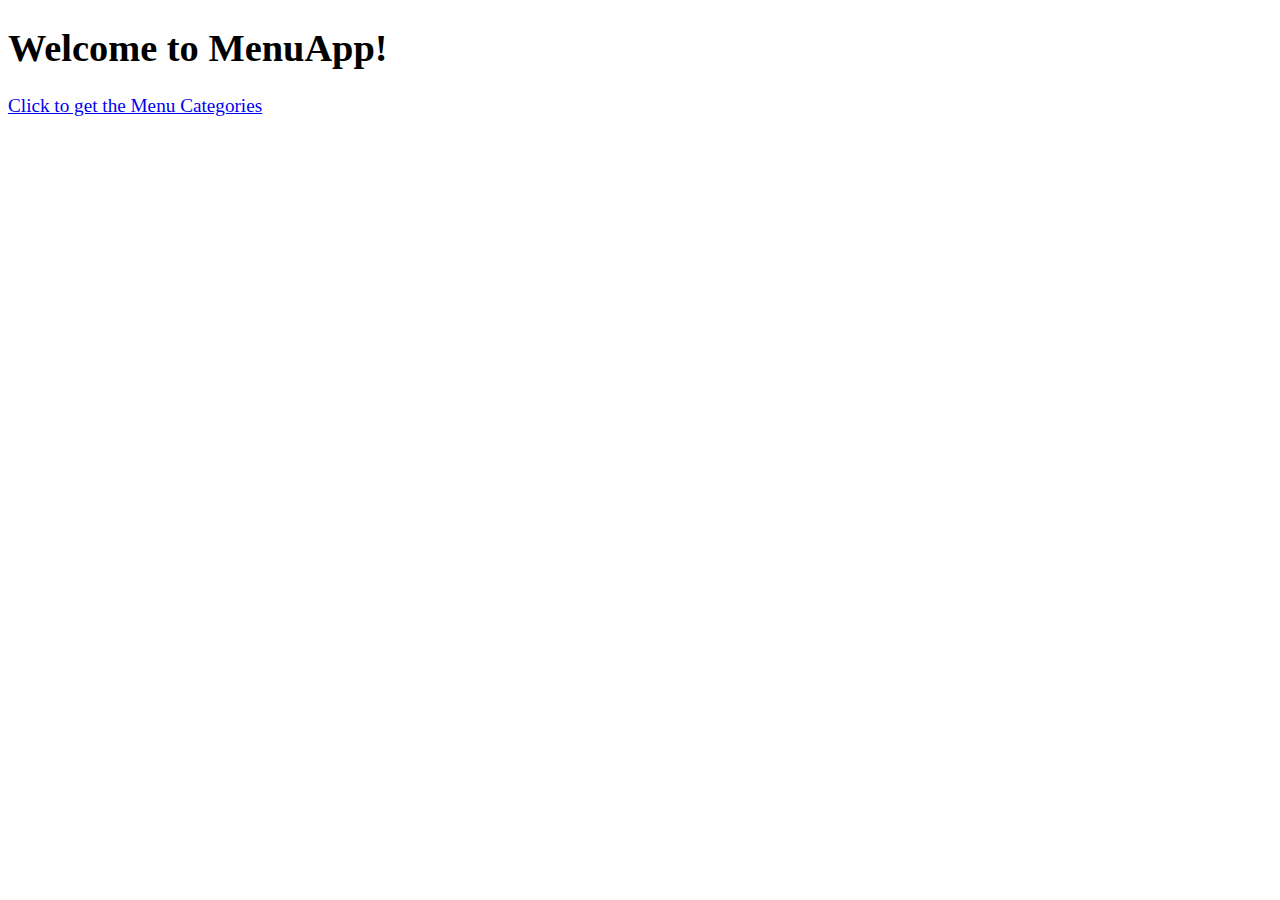
<file: index.html>
<!DOCTYPE html>
<html ng-app='MenuApp'>
  <head>
    <meta charset="utf-8">
    <link rel="stylesheet" href="css/styles.css">
    <title>Welcome to MenuApp!</title>
  </head>
  <body>
    <h1>Welcome to MenuApp!</h1>

    <ui-view></ui-view>

    <!-- Libraries -->
    <script src="lib/angular.min.js"></script>
    <script src="lib/angular-ui-router.min.js"></script>

    <!-- Modules -->
    <script src="src/data/data.module.js"></script>
    <!-- 'Data' module artifacts -->
    <script src="src/data/menudata.service.js"></script>

    <!-- Modules -->
    <script src="src/menulist/menuapp.module.js"></script>

    <!-- Routes -->
    <script src="src/routes.js"></script>

    <!-- 'MenuApp' module artifacts -->
    <script src="src/menulist/categories.component.js"></script>
    <script src="src/menulist/categories.controller.js"></script>
    <script src="src/menulist/itemDetail.controller.js"></script>

  </body>
</html>
</file>
<file: css/styles.css>
body {
  font-size: 1.2em;
}

div.tabs > a, div.tabs > button {
  margin-right: 10px;
  font-size: 1.2em;
}

div.tabs {
  margin-bottom: 10px;
}

.activeTab {
  font-weight: bold;
}

table, th , td {
  border: 1px solid grey;
  border-collapse: collapse;
  padding: 5px;
}

.itemDetail {
  float: left;
}

.categories {
  margin-right: 50px;
  float: left;
}
</file>
